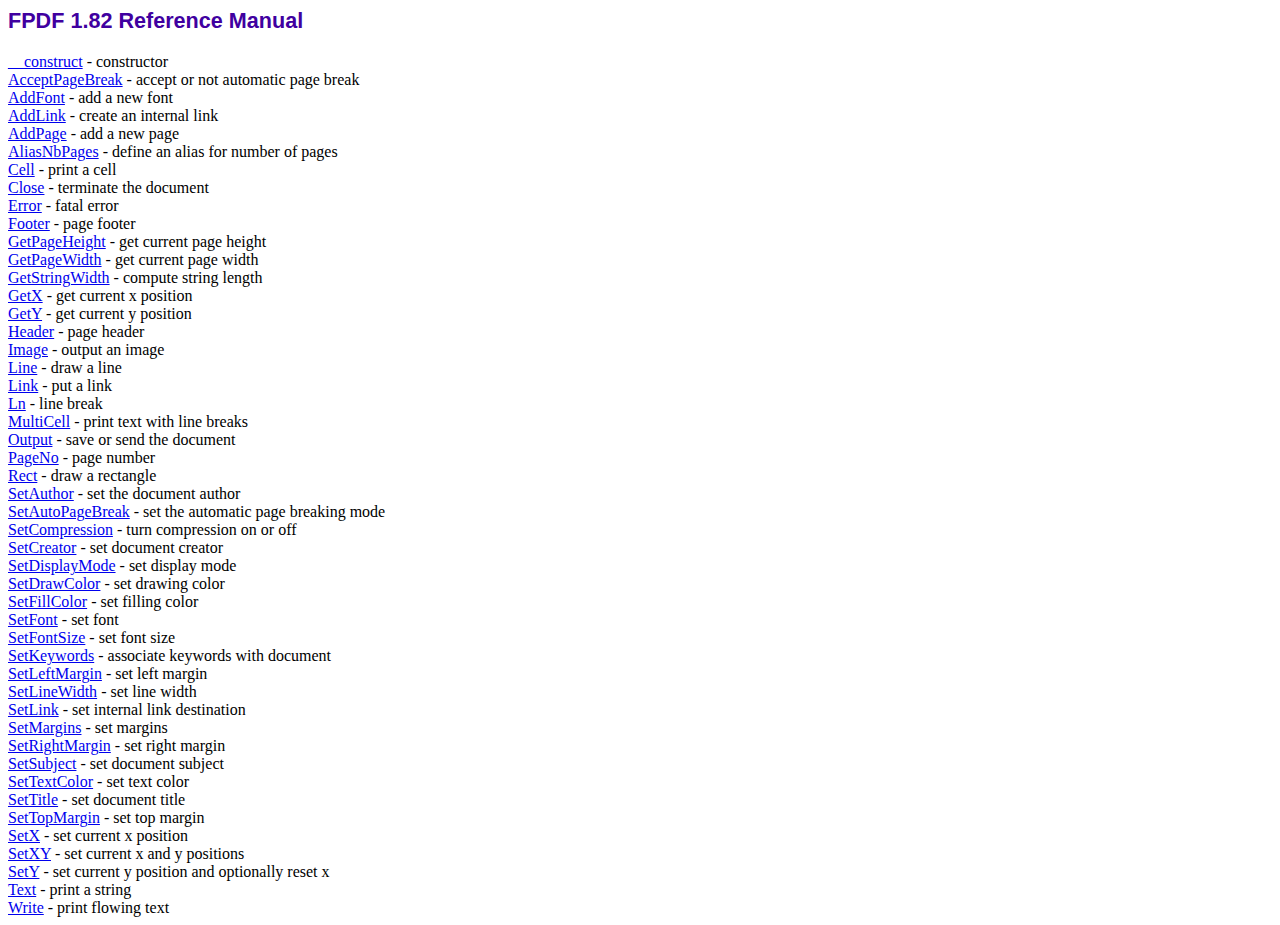
<file: course/Certificate/doc/index.htm>
<!DOCTYPE html PUBLIC "-//W3C//DTD HTML 4.01 Transitional//EN">
<html>
<head>
<meta http-equiv="Content-Type" content="text/html; charset=ISO-8859-1">
<title>FPDF 1.82 Reference Manual</title>
<link type="text/css" rel="stylesheet" href="../fpdf.css">
</head>
<body>
<h1>FPDF 1.82 Reference Manual</h1>
<a href="__construct.htm">__construct</a> - constructor<br>
<a href="acceptpagebreak.htm">AcceptPageBreak</a> - accept or not automatic page break<br>
<a href="addfont.htm">AddFont</a> - add a new font<br>
<a href="addlink.htm">AddLink</a> - create an internal link<br>
<a href="addpage.htm">AddPage</a> - add a new page<br>
<a href="aliasnbpages.htm">AliasNbPages</a> - define an alias for number of pages<br>
<a href="cell.htm">Cell</a> - print a cell<br>
<a href="close.htm">Close</a> - terminate the document<br>
<a href="error.htm">Error</a> - fatal error<br>
<a href="footer.htm">Footer</a> - page footer<br>
<a href="getpageheight.htm">GetPageHeight</a> - get current page height<br>
<a href="getpagewidth.htm">GetPageWidth</a> - get current page width<br>
<a href="getstringwidth.htm">GetStringWidth</a> - compute string length<br>
<a href="getx.htm">GetX</a> - get current x position<br>
<a href="gety.htm">GetY</a> - get current y position<br>
<a href="header.htm">Header</a> - page header<br>
<a href="image.htm">Image</a> - output an image<br>
<a href="line.htm">Line</a> - draw a line<br>
<a href="link.htm">Link</a> - put a link<br>
<a href="ln.htm">Ln</a> - line break<br>
<a href="multicell.htm">MultiCell</a> - print text with line breaks<br>
<a href="output.htm">Output</a> - save or send the document<br>
<a href="pageno.htm">PageNo</a> - page number<br>
<a href="rect.htm">Rect</a> - draw a rectangle<br>
<a href="setauthor.htm">SetAuthor</a> - set the document author<br>
<a href="setautopagebreak.htm">SetAutoPageBreak</a> - set the automatic page breaking mode<br>
<a href="setcompression.htm">SetCompression</a> - turn compression on or off<br>
<a href="setcreator.htm">SetCreator</a> - set document creator<br>
<a href="setdisplaymode.htm">SetDisplayMode</a> - set display mode<br>
<a href="setdrawcolor.htm">SetDrawColor</a> - set drawing color<br>
<a href="setfillcolor.htm">SetFillColor</a> - set filling color<br>
<a href="setfont.htm">SetFont</a> - set font<br>
<a href="setfontsize.htm">SetFontSize</a> - set font size<br>
<a href="setkeywords.htm">SetKeywords</a> - associate keywords with document<br>
<a href="setleftmargin.htm">SetLeftMargin</a> - set left margin<br>
<a href="setlinewidth.htm">SetLineWidth</a> - set line width<br>
<a href="setlink.htm">SetLink</a> - set internal link destination<br>
<a href="setmargins.htm">SetMargins</a> - set margins<br>
<a href="setrightmargin.htm">SetRightMargin</a> - set right margin<br>
<a href="setsubject.htm">SetSubject</a> - set document subject<br>
<a href="settextcolor.htm">SetTextColor</a> - set text color<br>
<a href="settitle.htm">SetTitle</a> - set document title<br>
<a href="settopmargin.htm">SetTopMargin</a> - set top margin<br>
<a href="setx.htm">SetX</a> - set current x position<br>
<a href="setxy.htm">SetXY</a> - set current x and y positions<br>
<a href="sety.htm">SetY</a> - set current y position and optionally reset x<br>
<a href="text.htm">Text</a> - print a string<br>
<a href="write.htm">Write</a> - print flowing text<br>
</body>
</html>
</file>
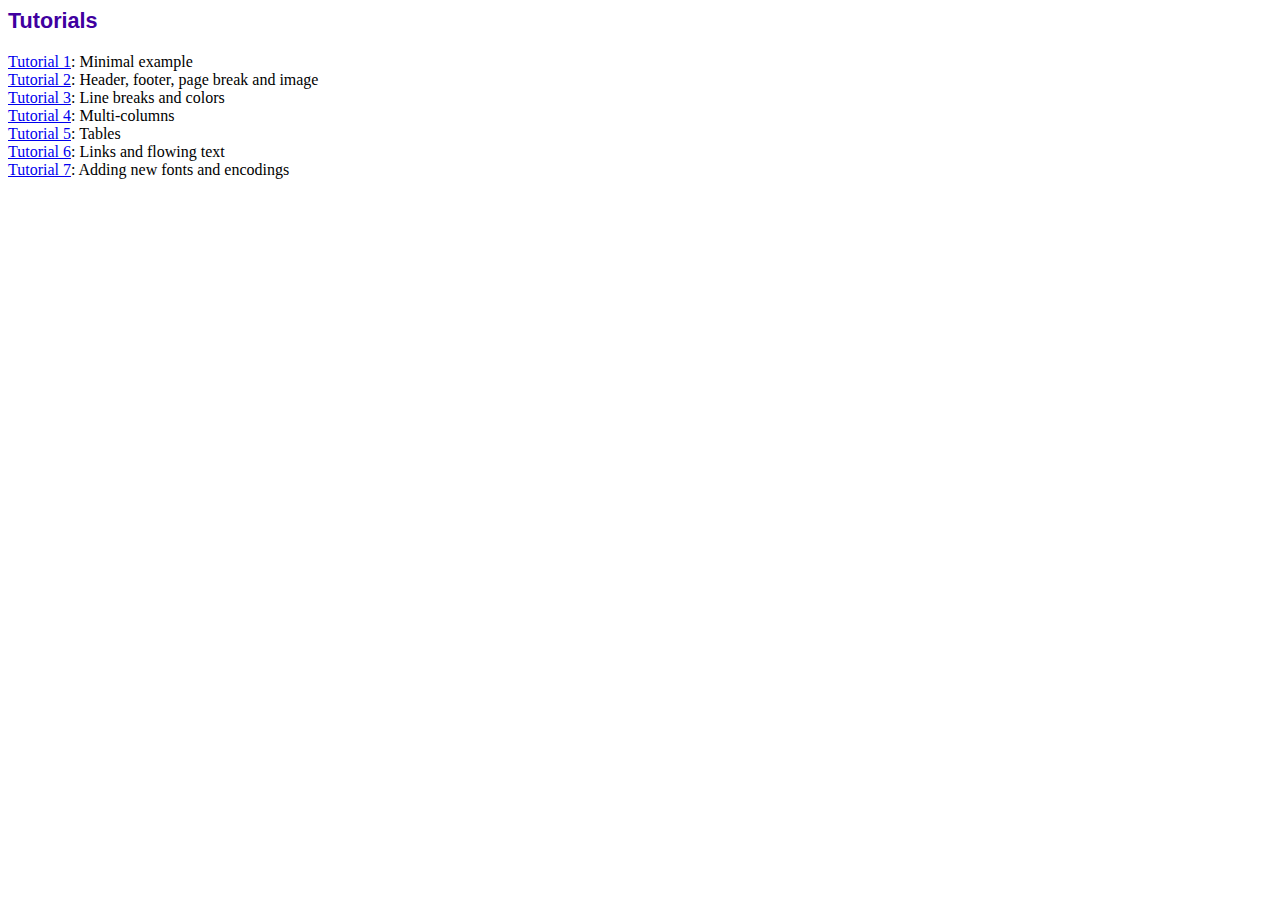
<file: course/Certificate/tutorial/index.htm>
<!DOCTYPE html PUBLIC "-//W3C//DTD HTML 4.01 Transitional//EN">
<html>
<head>
<meta http-equiv="Content-Type" content="text/html; charset=ISO-8859-1">
<title>Tutorials</title>
<link type="text/css" rel="stylesheet" href="../fpdf.css">
</head>
<body>
<h1>Tutorials</h1>
<ul style="list-style-type:none; margin-left:0; padding-left:0">
<li><a href="tuto1.htm">Tutorial 1</a>: Minimal example</li>
<li><a href="tuto2.htm">Tutorial 2</a>: Header, footer, page break and image</li>
<li><a href="tuto3.htm">Tutorial 3</a>: Line breaks and colors</li>
<li><a href="tuto4.htm">Tutorial 4</a>: Multi-columns</li>
<li><a href="tuto5.htm">Tutorial 5</a>: Tables</li>
<li><a href="tuto6.htm">Tutorial 6</a>: Links and flowing text</li>
<li><a href="tuto7.htm">Tutorial 7</a>: Adding new fonts and encodings</li>
</ul>
</body>
</html>
</file>
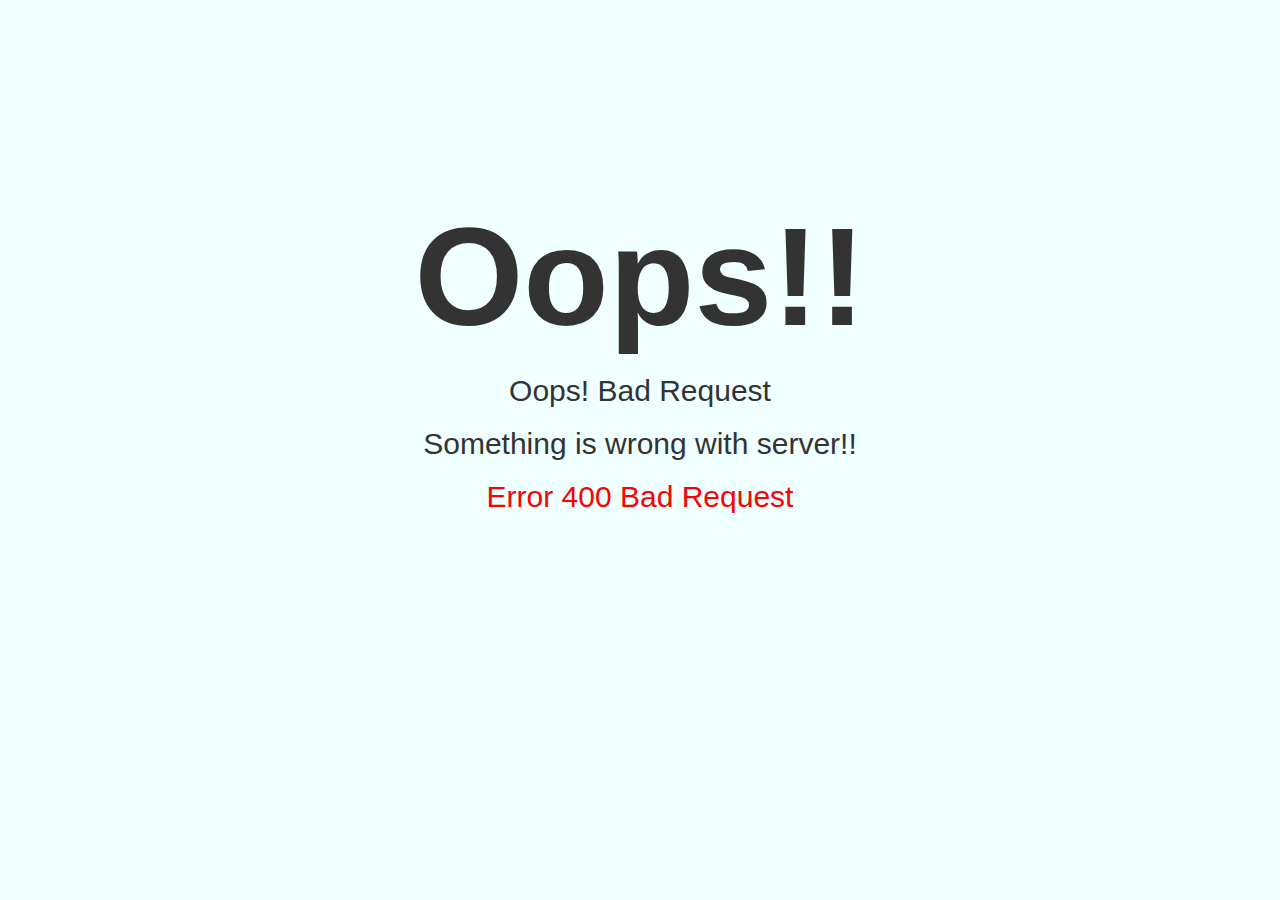
<file: 400page.html>
<!DOCTYPE html>
<html lang="en">

<head>
	<meta charset="utf-8">
	<meta http-equiv="X-UA-Compatible" content="IE=edge">

	  <meta content="width=device-width, initial-scale=1" name="viewport" />


	<title>400 Page</title>
	<link rel="icon" href="img/icon-official-favicon-thoughtBitz-459832xzc.png" type="image/x-icon">

    <link rel="stylesheet" href="https://maxcdn.bootstrapcdn.com/bootstrap/3.4.1/css/bootstrap.min.css">
  	<script src="https://ajax.googleapis.com/ajax/libs/jquery/3.5.1/jquery.min.js"></script>

	<link href="https://fonts.googleapis.com/css?family=Cabin:400,700" rel="stylesheet">
	<link href="https://fonts.googleapis.com/css?family=Montserrat:900" rel="stylesheet">

		<style>
		@media screen and (max-width:500px) {
			.h1{
				font-size: 8rem;
				font-weight:bolder;
				margin-top:200px;
			}
			.h3{
				font-size: 2rem;
			}
			body{
                overflow-x:hidden;
            }

		}
		@media screen and (min-width:500px){
		.h1{
			font-size:14rem;
			font-weight:bolder;
			margin-top:200px;

		}
		.h3{
			font-size: 3rem;
		}
		body{
							overflow-x:hidden;
					}
	}
			body{
                overflow-x:hidden;
            }
		</style>

</head>

<body style="background:#F0FFFF;overflow-x:hidden; scrollbar-width: none;">

	<div id="notfound container ">
		<div class="notfound row text-center">
                <div class="h1" style="">Oops!!</div>
				<div class="h3">Oops! Bad Request</div>
                <div class="h3">Something is wrong with server!!</div>
                <div class="h3" style="color: red">Error 400 Bad Request</div>
		</div>
	</div>

</body>

</html>
</file>
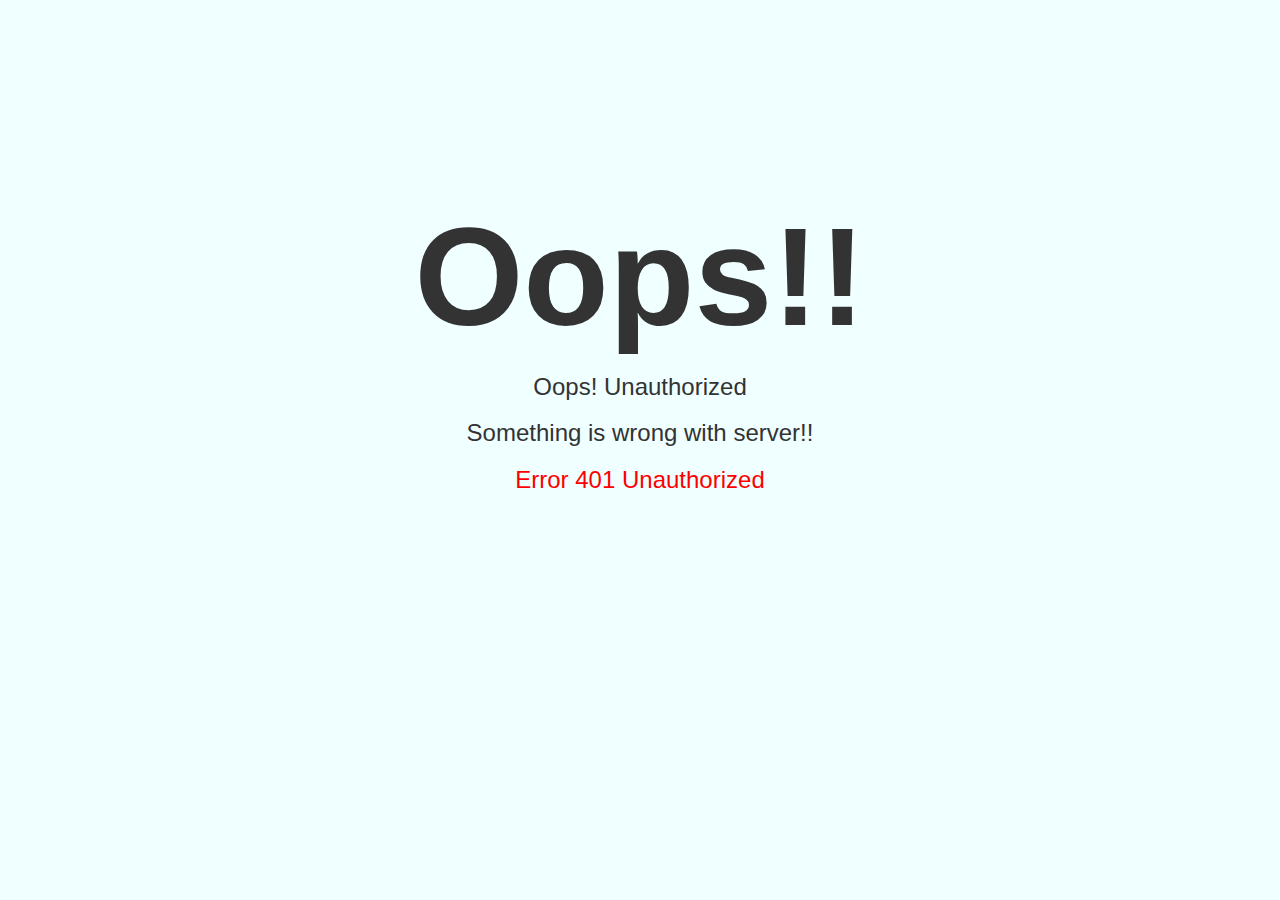
<file: 401page.html>
<!DOCTYPE html>
<html lang="en">

<head>
	<meta charset="utf-8">
	<meta http-equiv="X-UA-Compatible" content="IE=edge">
	<meta name="viewport" content="width=device-width, initial-scale=1">
	

	<title>401 page</title>
	<link rel="icon" href="img/icon-official-favicon-thoughtBitz-459832xzc.png" type="image/x-icon">
	
    <link rel="stylesheet" href="https://maxcdn.bootstrapcdn.com/bootstrap/3.4.1/css/bootstrap.min.css">
  	<script src="https://ajax.googleapis.com/ajax/libs/jquery/3.5.1/jquery.min.js"></script>
 	
	<link href="https://fonts.googleapis.com/css?family=Cabin:400,700" rel="stylesheet">
	<link href="https://fonts.googleapis.com/css?family=Montserrat:900" rel="stylesheet">
		<style>
			body{
                overflow-x:hidden;
            }
		</style>

</head>

<body style="background:#F0FFFF">

	<div id="notfound container">
		<div class="notfound row text-center">
                <div class="h1" style="font-size:14rem;font-weight:bolder;margin-top:200px">Oops!!</div>
				<div class="h3">Oops! Unauthorized</div>
                <div class="h3">Something is wrong with server!!</div>
                <div class="h3" style="color: red">Error 401 Unauthorized</div>
		</div>
	</div>

</body>

</html>
</file>
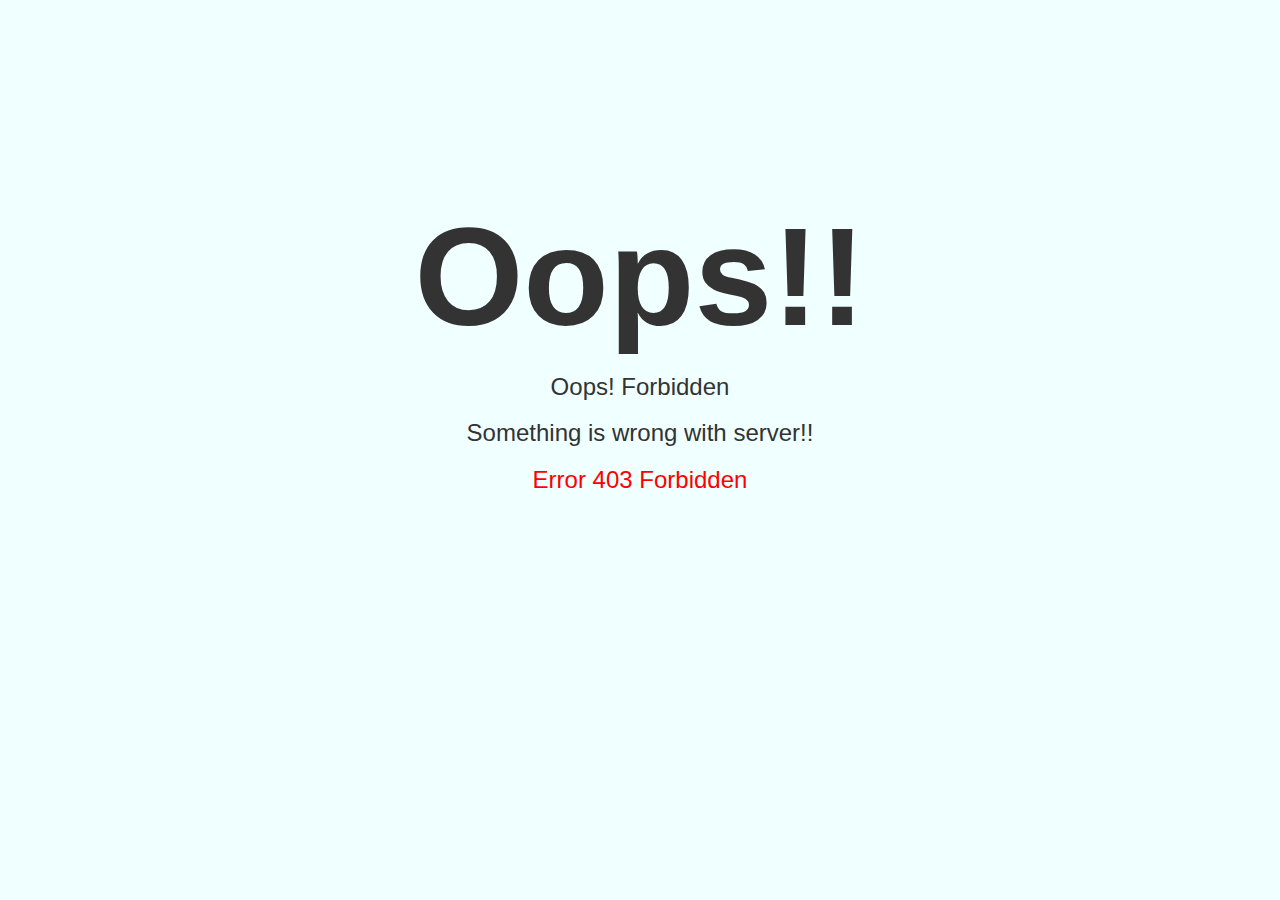
<file: 403page.html>
<!DOCTYPE html>
<html lang="en">

<head>
	<meta charset="utf-8">
	<meta http-equiv="X-UA-Compatible" content="IE=edge">
	<meta name="viewport" content="width=device-width, initial-scale=1">


	<title>403 page</title>
	<link rel="icon" href="img/icon-official-favicon-thoughtBitz-459832xzc.png" type="image/x-icon">
	
    <link rel="stylesheet" href="https://maxcdn.bootstrapcdn.com/bootstrap/3.4.1/css/bootstrap.min.css">
  	<script src="https://ajax.googleapis.com/ajax/libs/jquery/3.5.1/jquery.min.js"></script>
 	
	<link href="https://fonts.googleapis.com/css?family=Cabin:400,700" rel="stylesheet">
	<link href="https://fonts.googleapis.com/css?family=Montserrat:900" rel="stylesheet">

	
		<style>
			body{
                overflow-x:hidden;
            }
		</style>

</head>

<body style="background:#F0FFFF">

	<div id="notfound container">
		<div class="notfound row text-center">
                <div class="h1" style="font-size:14rem;font-weight:bolder;margin-top:200px">Oops!!</div>
				<div class="h3">Oops! Forbidden</div>
                <div class="h3">Something is wrong with server!!</div>
                <div class="h3" style="color: red">Error 403 Forbidden</div>
		</div>
	</div>

</body>

</html>
</file>
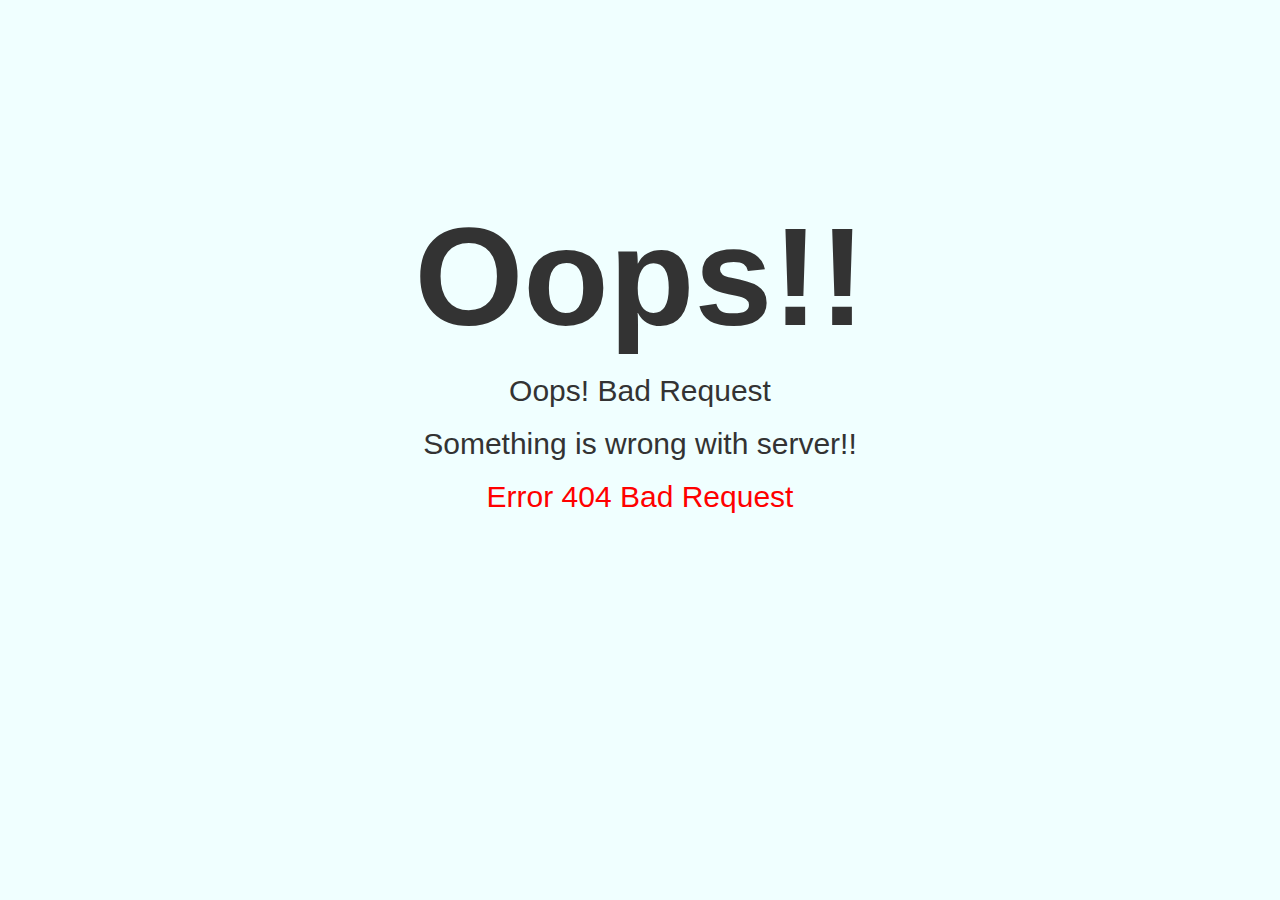
<file: 404page.html>
<!DOCTYPE html>
<html lang="en">

<head>
	<meta charset="utf-8">
	<meta http-equiv="X-UA-Compatible" content="IE=edge">

	  <meta content="width=device-width, initial-scale=1" name="viewport" />


	<title>400 Page</title>
	<link rel="icon" href="img/icon-official-favicon-thoughtBitz-459832xzc.png" type="image/x-icon">

    <link rel="stylesheet" href="https://maxcdn.bootstrapcdn.com/bootstrap/3.4.1/css/bootstrap.min.css">
  	<script src="https://ajax.googleapis.com/ajax/libs/jquery/3.5.1/jquery.min.js"></script>

	<link href="https://fonts.googleapis.com/css?family=Cabin:400,700" rel="stylesheet">
	<link href="https://fonts.googleapis.com/css?family=Montserrat:900" rel="stylesheet">

		<style>
		@media screen and (max-width:500px) {
			.h1{
				font-size: 8rem;
				font-weight:bolder;
				margin-top:200px;
			}
			.h3{
				font-size: 2rem;
			}
			body{
                overflow-x:hidden;
            }

		}
		@media screen and (min-width:500px){
		.h1{
			font-size:14rem;
			font-weight:bolder;
			margin-top:200px;

		}
		.h3{
			font-size: 3rem;
		}
		body{
							overflow-x:hidden;
					}
	}
			body{
                overflow-x:hidden;
            }
		</style>

</head>

<body style="background:#F0FFFF;overflow-x:hidden; scrollbar-width: none;">

	<div id="notfound container ">
		<div class="notfound row text-center">
                <div class="h1" style="">Oops!!</div>
				<div class="h3">Oops! Bad Request</div>
                <div class="h3">Something is wrong with server!!</div>
                <div class="h3" style="color: red">Error 404 Bad Request</div>
		</div>
	</div>

</body>

</html>
</file>
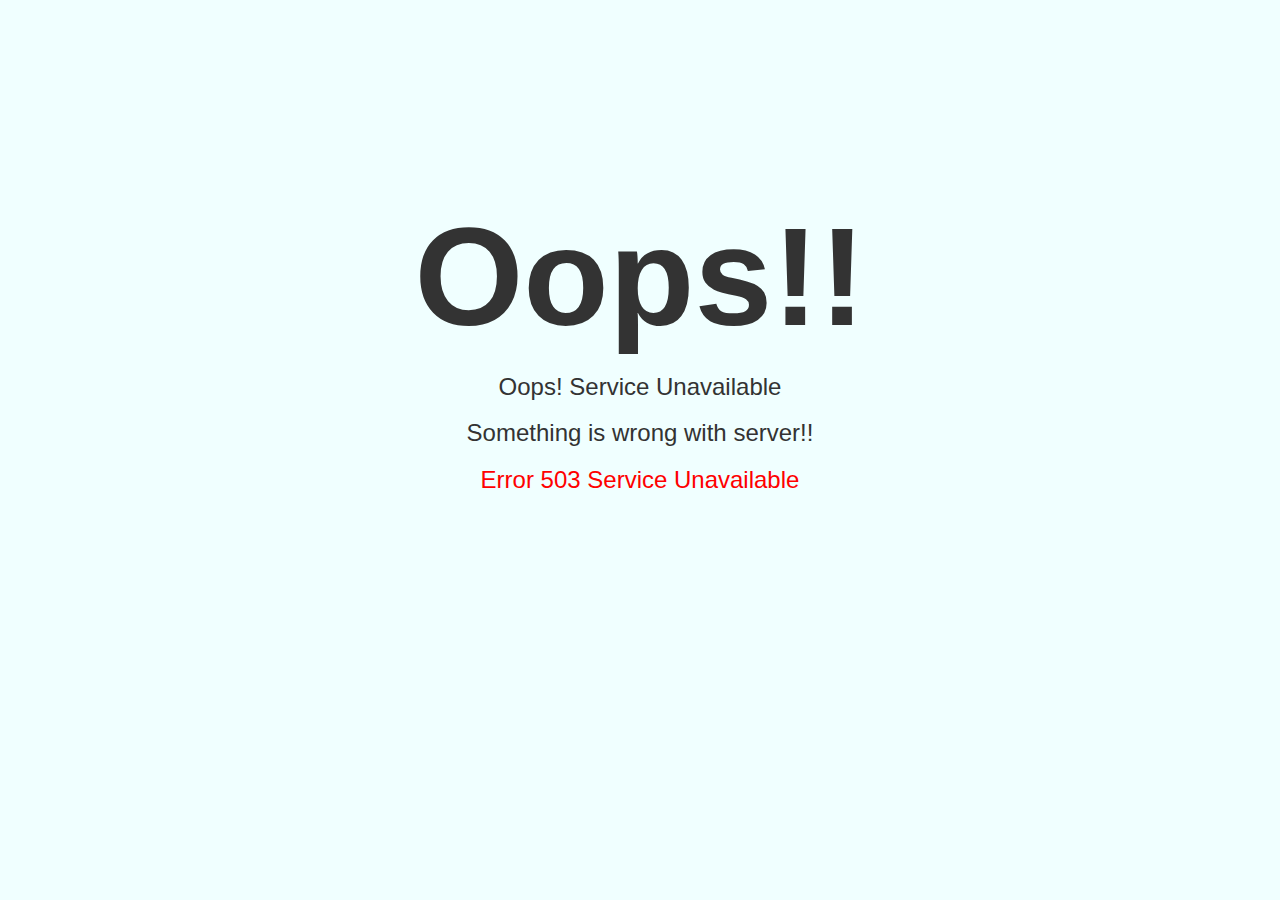
<file: 503page.html>
<!DOCTYPE html>
<html lang="en">

<head>
	<meta charset="utf-8">
	<meta http-equiv="X-UA-Compatible" content="IE=edge">
	<meta name="viewport" content="width=device-width, initial-scale=1">

	<title>503 page</title>
	<link rel="icon" href="img/icon-official-favicon-thoughtBitz-459832xzc.png" type="image/x-icon">
	
    <link rel="stylesheet" href="https://maxcdn.bootstrapcdn.com/bootstrap/3.4.1/css/bootstrap.min.css">
  	<script src="https://ajax.googleapis.com/ajax/libs/jquery/3.5.1/jquery.min.js"></script>
 	
	<link href="https://fonts.googleapis.com/css?family=Cabin:400,700" rel="stylesheet">
	<link href="https://fonts.googleapis.com/css?family=Montserrat:900" rel="stylesheet">
		<style>
			body{
                overflow-x:hidden;
            }
		</style>

</head>

<body style="background:#F0FFFF">

	<div id="notfound container">
		<div class="notfound row text-center">
                <div class="h1" style="font-size:14rem;font-weight:bolder;margin-top:200px">Oops!!</div>
				<div class="h3">Oops! Service Unavailable</div>
                <div class="h3">Something is wrong with server!!</div>
                <div class="h3" style="color: red">Error 503 Service Unavailable</div>
		</div>
	</div>

</body>

</html>
</file>
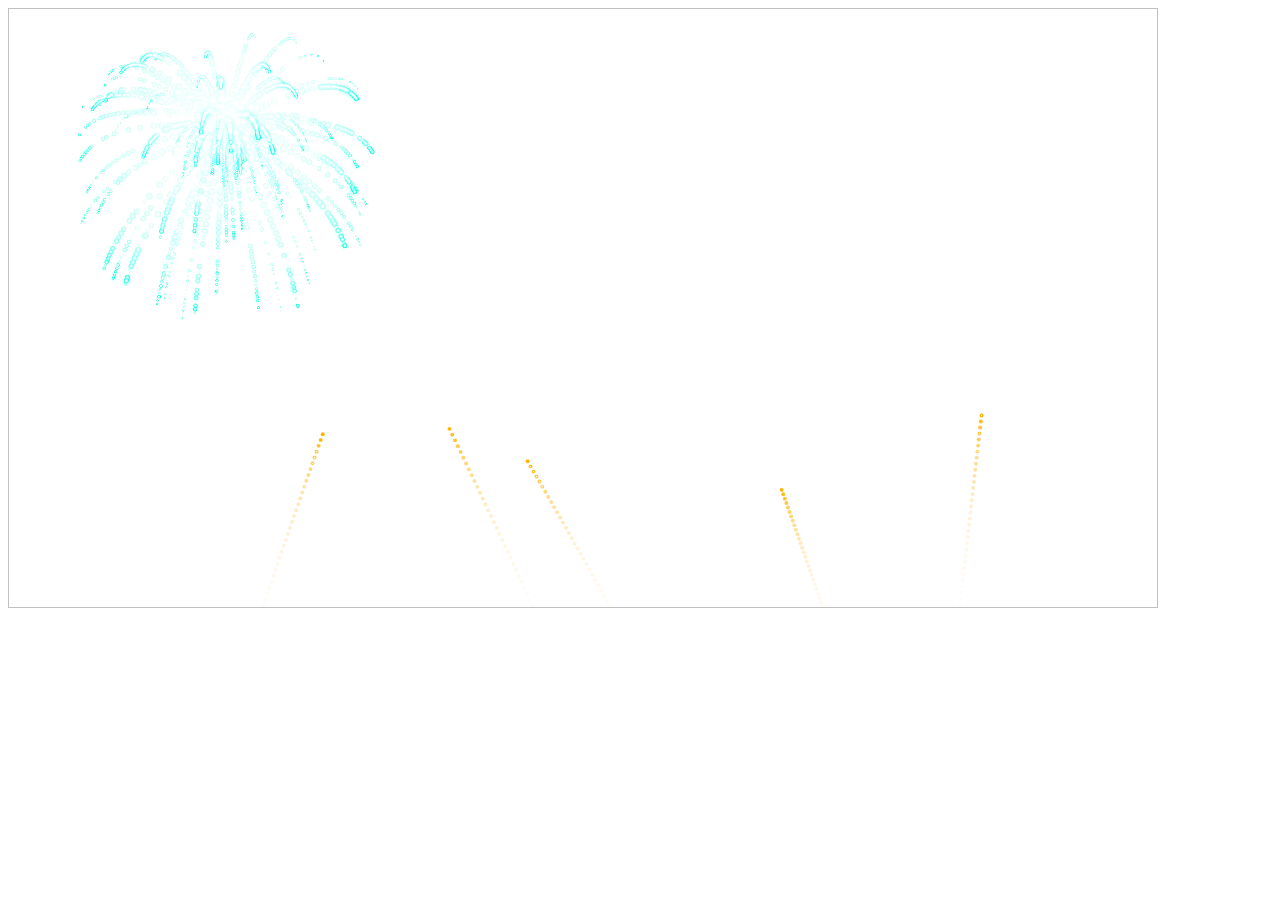
<file: course/firework.html>
<!doctype html>
<html>
<head>
    <title>Create Fireworks Animation Effects Using Jquery and CSS - Mostlikers</title>
    <meta charset="UTF-8">
    <meta name="description" content="Today we are going to see how to create firework animation effect using jquery plugin. We as a whole are intrigued by firecrackers, for a new website launch, festival day offer page, birthday celebration, some special page you can use this effect. the firework effect will attract your site visitors.">
    <meta name="keywords" content="jquery fireworks effect,jquery fireworks explosion,javascript fireworks effect,css firework animation,html fireworks effect,html fireworks code,javascript fireworks background,crackers jquery">
    <meta name="author" content="Karthick muthu">
    <link href="jquerysctipttop.css" rel="stylesheet" type="text/css">
    <script src="http://ajax.googleapis.com/ajax/libs/jquery/2.1.3/jquery.min.js"></script>
    <script type="text/javascript" src="jquery.fireworks.js"></script>
</head>
<body>
    <div id="imgs">
      <img width="1150"  height="600" >
      <div class="content-msg">
       <h2> Create Fireworks Animation Effects Using Jquery and CSS</h2>
        Demo 
        <!-- Google ads code remove -->
           
        <!-- End ads code -->
       </div>
    </div>
    </body>    
</html>
<script type="text/javascript">
$(document).ready(function(){
    setTimeout(function() {
        $('#imgs').fireworks();
    });
});
</script>
</file>
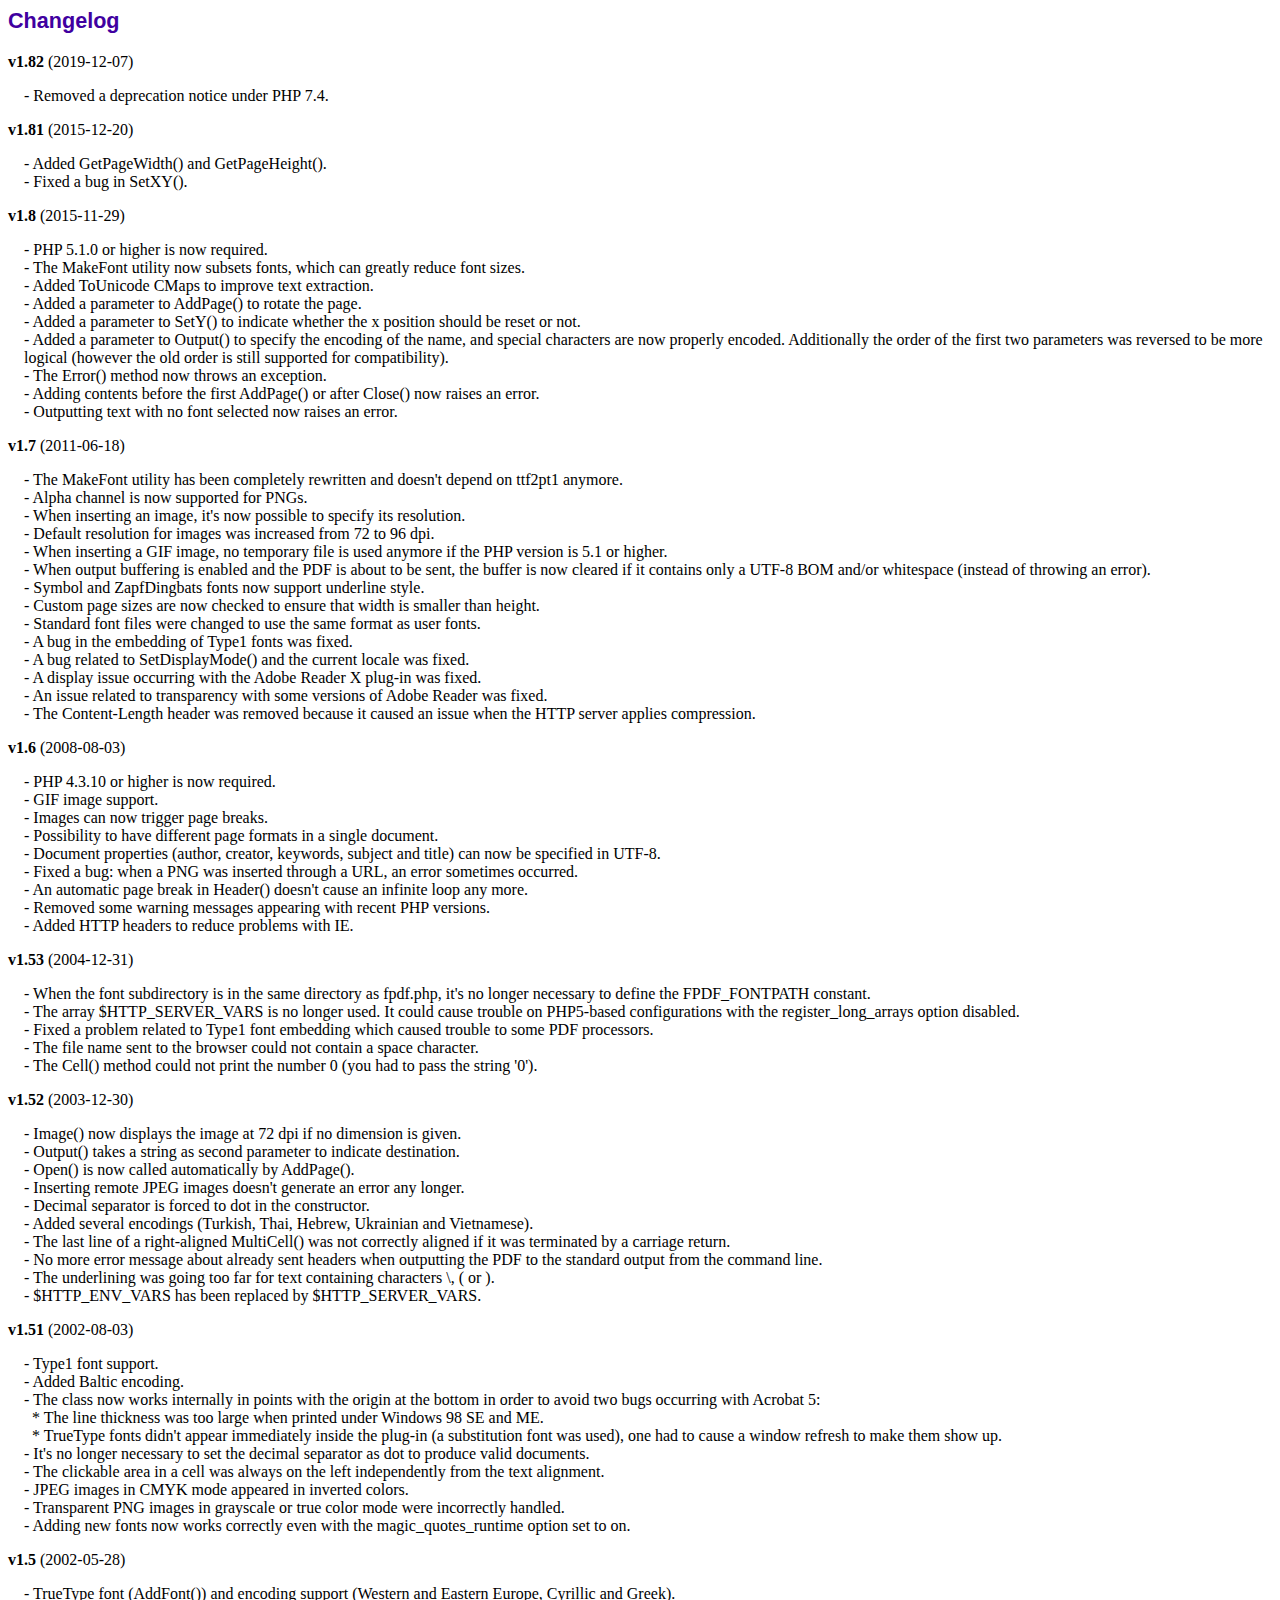
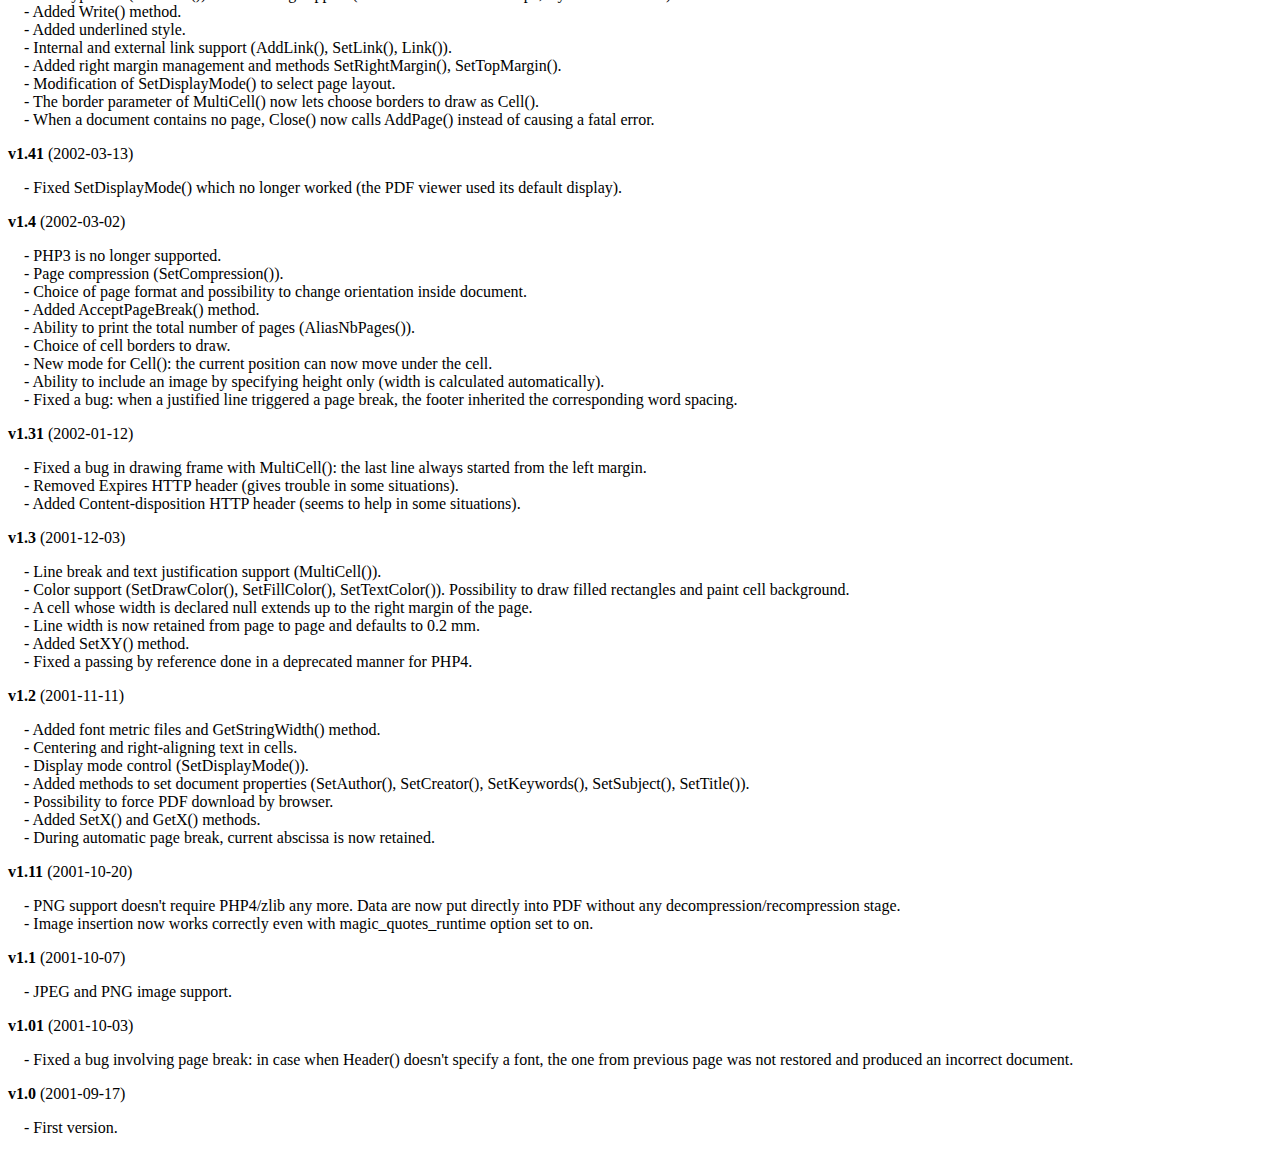
<file: course/Certificate/changelog.htm>
<!DOCTYPE html PUBLIC "-//W3C//DTD HTML 4.01 Transitional//EN">
<html>
<head>
<meta http-equiv="Content-Type" content="text/html; charset=ISO-8859-1">
<title>Changelog</title>
<link type="text/css" rel="stylesheet" href="fpdf.css">
<style type="text/css">
dd {margin:1em 0 1em 1em}
</style>
</head>
<body>
<h1>Changelog</h1>
<dl>
<dt><strong>v1.82</strong> (2019-12-07)</dt>
<dd>
- Removed a deprecation notice under PHP 7.4.<br>
</dd>
<dt><strong>v1.81</strong> (2015-12-20)</dt>
<dd>
- Added GetPageWidth() and GetPageHeight().<br>
- Fixed a bug in SetXY().<br>
</dd>
<dt><strong>v1.8</strong> (2015-11-29)</dt>
<dd>
- PHP 5.1.0 or higher is now required.<br>
- The MakeFont utility now subsets fonts, which can greatly reduce font sizes.<br>
- Added ToUnicode CMaps to improve text extraction.<br>
- Added a parameter to AddPage() to rotate the page.<br>
- Added a parameter to SetY() to indicate whether the x position should be reset or not.<br>
- Added a parameter to Output() to specify the encoding of the name, and special characters are now properly encoded. Additionally the order of the first two parameters was reversed to be more logical (however the old order is still supported for compatibility).<br>
- The Error() method now throws an exception.<br>
- Adding contents before the first AddPage() or after Close() now raises an error.<br>
- Outputting text with no font selected now raises an error.<br>
</dd>
<dt><strong>v1.7</strong> (2011-06-18)</dt>
<dd>
- The MakeFont utility has been completely rewritten and doesn't depend on ttf2pt1 anymore.<br>
- Alpha channel is now supported for PNGs.<br>
- When inserting an image, it's now possible to specify its resolution.<br>
- Default resolution for images was increased from 72 to 96 dpi.<br>
- When inserting a GIF image, no temporary file is used anymore if the PHP version is 5.1 or higher.<br>
- When output buffering is enabled and the PDF is about to be sent, the buffer is now cleared if it contains only a UTF-8 BOM and/or whitespace (instead of throwing an error).<br>
- Symbol and ZapfDingbats fonts now support underline style.<br>
- Custom page sizes are now checked to ensure that width is smaller than height.<br>
- Standard font files were changed to use the same format as user fonts.<br>
- A bug in the embedding of Type1 fonts was fixed.<br>
- A bug related to SetDisplayMode() and the current locale was fixed.<br>
- A display issue occurring with the Adobe Reader X plug-in was fixed.<br>
- An issue related to transparency with some versions of Adobe Reader was fixed.<br>
- The Content-Length header was removed because it caused an issue when the HTTP server applies compression.<br>
</dd>
<dt><strong>v1.6</strong> (2008-08-03)</dt>
<dd>
- PHP 4.3.10 or higher is now required.<br>
- GIF image support.<br>
- Images can now trigger page breaks.<br>
- Possibility to have different page formats in a single document.<br>
- Document properties (author, creator, keywords, subject and title) can now be specified in UTF-8.<br>
- Fixed a bug: when a PNG was inserted through a URL, an error sometimes occurred.<br>
- An automatic page break in Header() doesn't cause an infinite loop any more.<br>
- Removed some warning messages appearing with recent PHP versions.<br>
- Added HTTP headers to reduce problems with IE.<br>
</dd>
<dt><strong>v1.53</strong> (2004-12-31)</dt>
<dd>
- When the font subdirectory is in the same directory as fpdf.php, it's no longer necessary to define the FPDF_FONTPATH constant.<br>
- The array $HTTP_SERVER_VARS is no longer used. It could cause trouble on PHP5-based configurations with the register_long_arrays option disabled.<br>
- Fixed a problem related to Type1 font embedding which caused trouble to some PDF processors.<br>
- The file name sent to the browser could not contain a space character.<br>
- The Cell() method could not print the number 0 (you had to pass the string '0').<br>
</dd>
<dt><strong>v1.52</strong> (2003-12-30)</dt>
<dd>
- Image() now displays the image at 72 dpi if no dimension is given.<br>
- Output() takes a string as second parameter to indicate destination.<br>
- Open() is now called automatically by AddPage().<br>
- Inserting remote JPEG images doesn't generate an error any longer.<br>
- Decimal separator is forced to dot in the constructor.<br>
- Added several encodings (Turkish, Thai, Hebrew, Ukrainian and Vietnamese).<br>
- The last line of a right-aligned MultiCell() was not correctly aligned if it was terminated by a carriage return.<br>
- No more error message about already sent headers when outputting the PDF to the standard output from the command line.<br>
- The underlining was going too far for text containing characters \, ( or ).<br>
- $HTTP_ENV_VARS has been replaced by $HTTP_SERVER_VARS.<br>
</dd>
<dt><strong>v1.51</strong> (2002-08-03)</dt>
<dd>
- Type1 font support.<br>
- Added Baltic encoding.<br>
- The class now works internally in points with the origin at the bottom in order to avoid two bugs occurring with Acrobat 5:<br>&nbsp;&nbsp;* The line thickness was too large when printed under Windows 98 SE and ME.<br>&nbsp;&nbsp;* TrueType fonts didn't appear immediately inside the plug-in (a substitution font was used), one had to cause a window refresh to make them show up.<br>
- It's no longer necessary to set the decimal separator as dot to produce valid documents.<br>
- The clickable area in a cell was always on the left independently from the text alignment.<br>
- JPEG images in CMYK mode appeared in inverted colors.<br>
- Transparent PNG images in grayscale or true color mode were incorrectly handled.<br>
- Adding new fonts now works correctly even with the magic_quotes_runtime option set to on.<br>
</dd>
<dt><strong>v1.5</strong> (2002-05-28)</dt>
<dd>
- TrueType font (AddFont()) and encoding support (Western and Eastern Europe, Cyrillic and Greek).<br>
- Added Write() method.<br>
- Added underlined style.<br>
- Internal and external link support (AddLink(), SetLink(), Link()).<br>
- Added right margin management and methods SetRightMargin(), SetTopMargin().<br>
- Modification of SetDisplayMode() to select page layout.<br>
- The border parameter of MultiCell() now lets choose borders to draw as Cell().<br>
- When a document contains no page, Close() now calls AddPage() instead of causing a fatal error.<br>
</dd>
<dt><strong>v1.41</strong> (2002-03-13)</dt>
<dd>
- Fixed SetDisplayMode() which no longer worked (the PDF viewer used its default display).<br>
</dd>
<dt><strong>v1.4</strong> (2002-03-02)</dt>
<dd>
- PHP3 is no longer supported.<br>
- Page compression (SetCompression()).<br>
- Choice of page format and possibility to change orientation inside document.<br>
- Added AcceptPageBreak() method.<br>
- Ability to print the total number of pages (AliasNbPages()).<br>
- Choice of cell borders to draw.<br>
- New mode for Cell(): the current position can now move under the cell.<br>
- Ability to include an image by specifying height only (width is calculated automatically).<br>
- Fixed a bug: when a justified line triggered a page break, the footer inherited the corresponding word spacing.<br>
</dd>
<dt><strong>v1.31</strong> (2002-01-12)</dt>
<dd>
- Fixed a bug in drawing frame with MultiCell(): the last line always started from the left margin.<br>
- Removed Expires HTTP header (gives trouble in some situations).<br>
- Added Content-disposition HTTP header (seems to help in some situations).<br>
</dd>
<dt><strong>v1.3</strong> (2001-12-03)</dt>
<dd>
- Line break and text justification support (MultiCell()).<br>
- Color support (SetDrawColor(), SetFillColor(), SetTextColor()). Possibility to draw filled rectangles and paint cell background.<br>
- A cell whose width is declared null extends up to the right margin of the page.<br>
- Line width is now retained from page to page and defaults to 0.2 mm.<br>
- Added SetXY() method.<br>
- Fixed a passing by reference done in a deprecated manner for PHP4.<br>
</dd>
<dt><strong>v1.2</strong> (2001-11-11)</dt>
<dd>
- Added font metric files and GetStringWidth() method.<br>
- Centering and right-aligning text in cells.<br>
- Display mode control (SetDisplayMode()).<br>
- Added methods to set document properties (SetAuthor(), SetCreator(), SetKeywords(), SetSubject(), SetTitle()).<br>
- Possibility to force PDF download by browser.<br>
- Added SetX() and GetX() methods.<br>
- During automatic page break, current abscissa is now retained.<br>
</dd>
<dt><strong>v1.11</strong> (2001-10-20)</dt>
<dd>
- PNG support doesn't require PHP4/zlib any more. Data are now put directly into PDF without any decompression/recompression stage.<br>
- Image insertion now works correctly even with magic_quotes_runtime option set to on.<br>
</dd>
<dt><strong>v1.1</strong> (2001-10-07)</dt>
<dd>
- JPEG and PNG image support.<br>
</dd>
<dt><strong>v1.01</strong> (2001-10-03)</dt>
<dd>
- Fixed a bug involving page break: in case when Header() doesn't specify a font, the one from previous page was not restored and produced an incorrect document.<br>
</dd>
<dt><strong>v1.0</strong> (2001-09-17)</dt>
<dd>
- First version.<br>
</dd>
</dl>
</body>
</html>
</file>
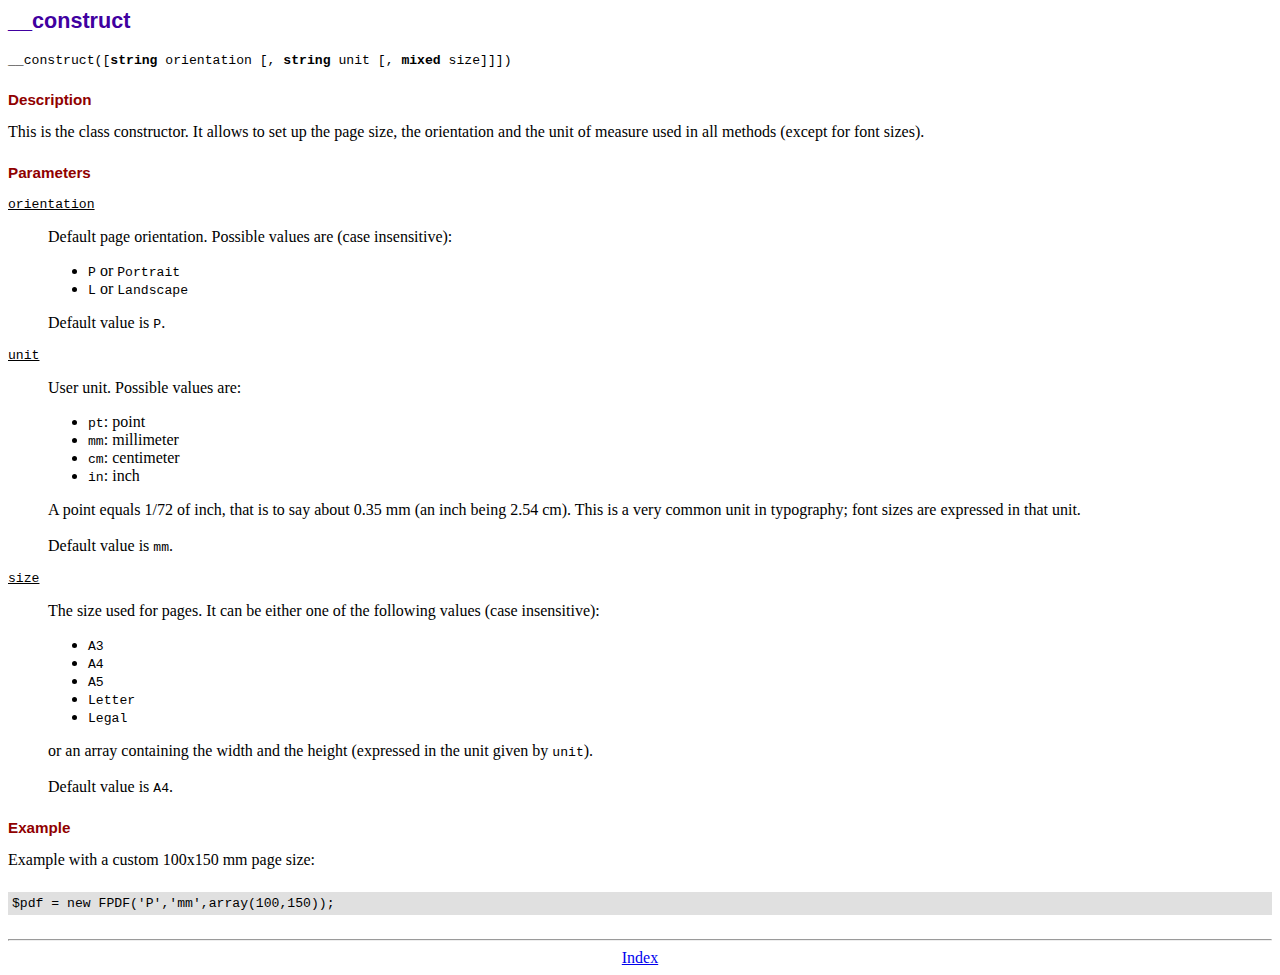
<file: course/Certificate/doc/__construct.htm>
<!DOCTYPE html PUBLIC "-//W3C//DTD HTML 4.01 Transitional//EN">
<html>
<head>
<meta http-equiv="Content-Type" content="text/html; charset=ISO-8859-1">
<title>__construct</title>
<link type="text/css" rel="stylesheet" href="../fpdf.css">
</head>
<body>
<h1>__construct</h1>
<code>__construct([<b>string</b> orientation [, <b>string</b> unit [, <b>mixed</b> size]]])</code>
<h2>Description</h2>
This is the class constructor. It allows to set up the page size, the orientation and the
unit of measure used in all methods (except for font sizes).
<h2>Parameters</h2>
<dl class="param">
<dt><code>orientation</code></dt>
<dd>
Default page orientation. Possible values are (case insensitive):
<ul>
<li><code>P</code> or <code>Portrait</code></li>
<li><code>L</code> or <code>Landscape</code></li>
</ul>
Default value is <code>P</code>.
</dd>
<dt><code>unit</code></dt>
<dd>
User unit. Possible values are:
<ul>
<li><code>pt</code>: point</li>
<li><code>mm</code>: millimeter</li>
<li><code>cm</code>: centimeter</li>
<li><code>in</code>: inch</li>
</ul>
A point equals 1/72 of inch, that is to say about 0.35 mm (an inch being 2.54 cm). This
is a very common unit in typography; font sizes are expressed in that unit.
<br>
<br>
Default value is <code>mm</code>.
</dd>
<dt><code>size</code></dt>
<dd>
The size used for pages. It can be either one of the following values (case insensitive):
<ul>
<li><code>A3</code></li>
<li><code>A4</code></li>
<li><code>A5</code></li>
<li><code>Letter</code></li>
<li><code>Legal</code></li>
</ul>
or an array containing the width and the height (expressed in the unit given by <code>unit</code>).<br>
<br>
Default value is <code>A4</code>.
</dd>
</dl>
<h2>Example</h2>
Example with a custom 100x150 mm page size:
<div class="doc-source">
<pre><code>$pdf = new FPDF('P','mm',array(100,150));</code></pre>
</div>
<hr style="margin-top:1.5em">
<div style="text-align:center"><a href="index.htm">Index</a></div>
</body>
</html>
</file>
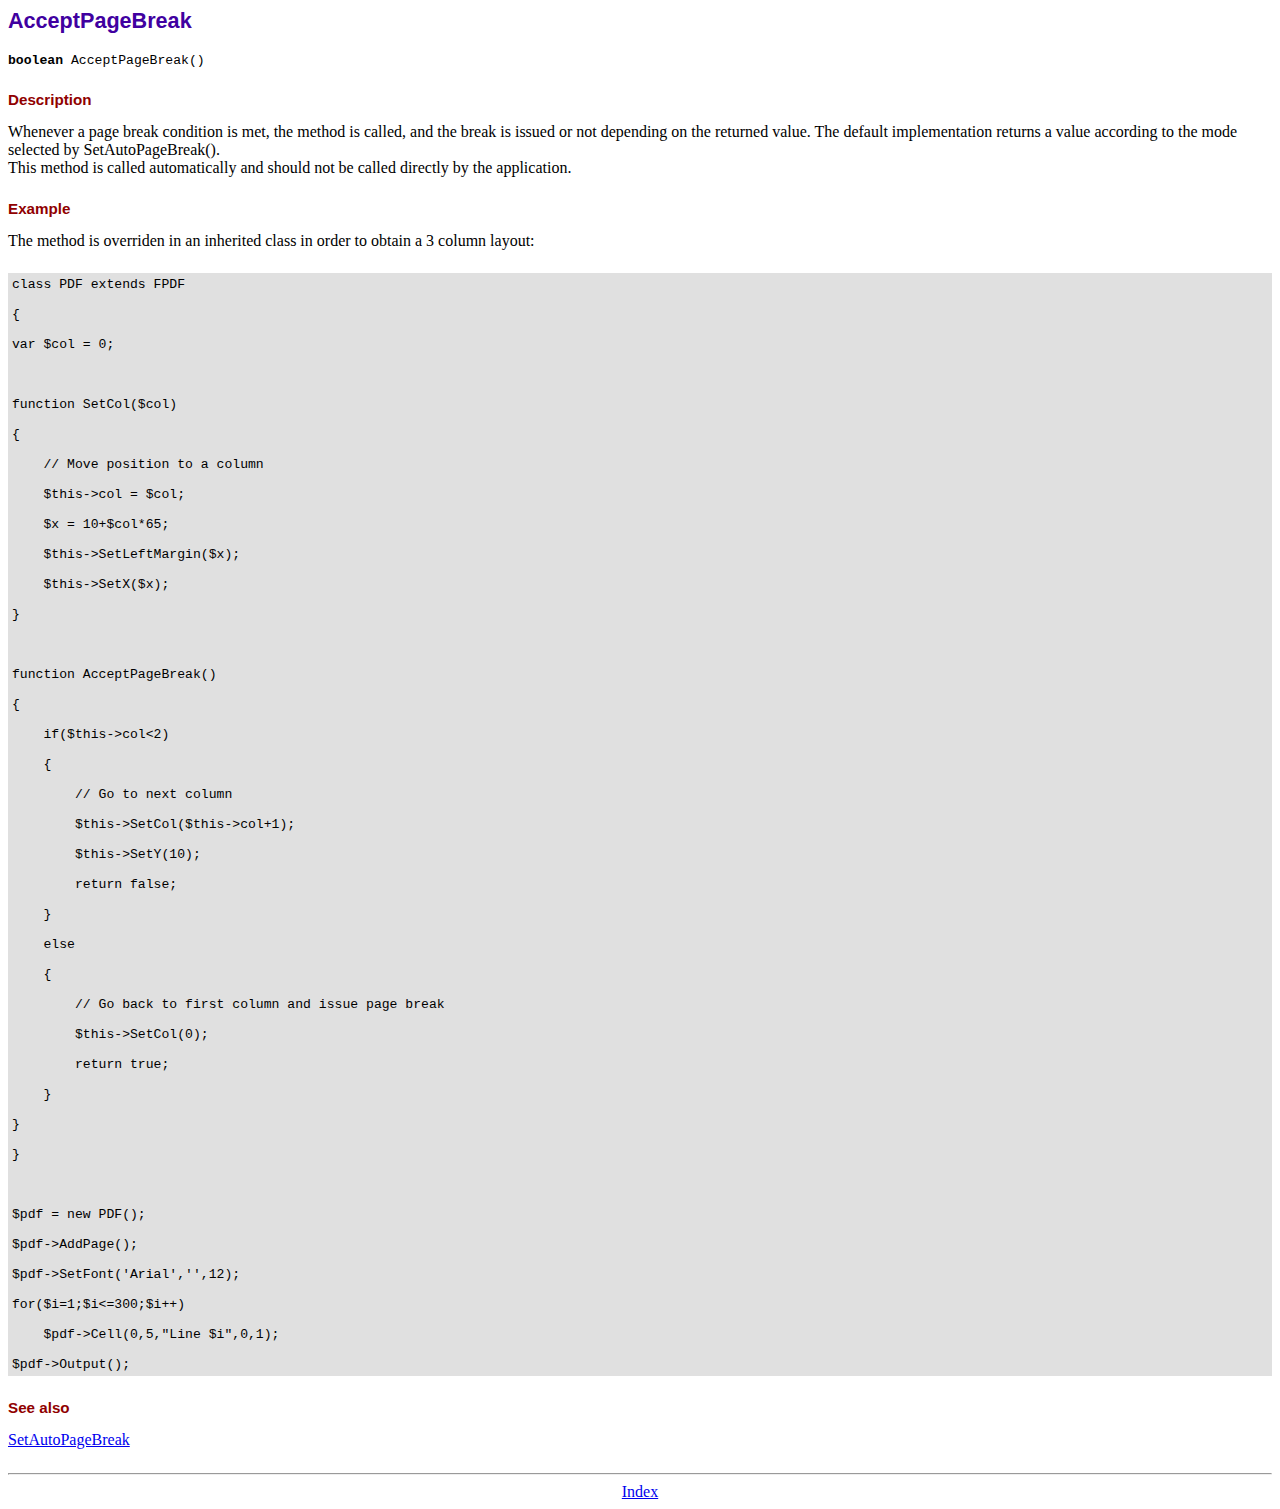
<file: course/Certificate/doc/acceptpagebreak.htm>
<!DOCTYPE html PUBLIC "-//W3C//DTD HTML 4.01 Transitional//EN">
<html>
<head>
<meta http-equiv="Content-Type" content="text/html; charset=ISO-8859-1">
<title>AcceptPageBreak</title>
<link type="text/css" rel="stylesheet" href="../fpdf.css">
</head>
<body>
<h1>AcceptPageBreak</h1>
<code><b>boolean</b> AcceptPageBreak()</code>
<h2>Description</h2>
Whenever a page break condition is met, the method is called, and the break is issued or not
depending on the returned value. The default implementation returns a value according to the
mode selected by SetAutoPageBreak().
<br>
This method is called automatically and should not be called directly by the application.
<h2>Example</h2>
The method is overriden in an inherited class in order to obtain a 3 column layout:
<div class="doc-source">
<pre><code>class PDF extends FPDF
{
var $col = 0;

function SetCol($col)
{
    // Move position to a column
    $this-&gt;col = $col;
    $x = 10+$col*65;
    $this-&gt;SetLeftMargin($x);
    $this-&gt;SetX($x);
}

function AcceptPageBreak()
{
    if($this-&gt;col&lt;2)
    {
        // Go to next column
        $this-&gt;SetCol($this-&gt;col+1);
        $this-&gt;SetY(10);
        return false;
    }
    else
    {
        // Go back to first column and issue page break
        $this-&gt;SetCol(0);
        return true;
    }
}
}

$pdf = new PDF();
$pdf-&gt;AddPage();
$pdf-&gt;SetFont('Arial','',12);
for($i=1;$i&lt;=300;$i++)
    $pdf-&gt;Cell(0,5,"Line $i",0,1);
$pdf-&gt;Output();</code></pre>
</div>
<h2>See also</h2>
<a href="setautopagebreak.htm">SetAutoPageBreak</a>
<hr style="margin-top:1.5em">
<div style="text-align:center"><a href="index.htm">Index</a></div>
</body>
</html>
</file>
<file: course/Certificate/fpdf.css>
body {font-family:"Times New Roman",serif}
h1 {font:bold 135% Arial,sans-serif; color:#4000A0; margin-bottom:0.9em}
h2 {font:bold 95% Arial,sans-serif; color:#900000; margin-top:1.5em; margin-bottom:1em}
dl.param dt {text-decoration:underline}
dl.param dd {margin-top:1em; margin-bottom:1em}
dl.param ul {margin-top:1em; margin-bottom:1em}
tt, code, kbd {font-family:"Courier New",Courier,monospace; font-size:82%}
div.source {margin-top:1.4em; margin-bottom:1.3em}
div.source pre {display:table; border:1px solid #24246A; width:100%; margin:0em; font-family:inherit; font-size:100%}
div.source code {display:block; border:1px solid #C5C5EC; background-color:#F0F5FF; padding:6px; color:#000000}
div.doc-source {margin-top:1.4em; margin-bottom:1.3em}
div.doc-source pre {display:table; width:100%; margin:0em; font-family:inherit; font-size:100%}
div.doc-source code {display:block; background-color:#E0E0E0; padding:4px}
.kw {color:#000080; font-weight:bold}
.str {color:#CC0000}
.cmt {color:#008000}
p.demo {text-align:center; margin-top:-0.9em}
a.demo {text-decoration:none; font-weight:bold; color:#0000CC}
a.demo:link {text-decoration:none; font-weight:bold; color:#0000CC}
a.demo:hover {text-decoration:none; font-weight:bold; color:#0000FF}
a.demo:active {text-decoration:none; font-weight:bold; color:#0000FF}
</file>
<file: course/jquerysctipttop.css>
#imgs{
    position: relative; 
   width: 100%; /* for IE 6 */
   margin: 0 auto;
}
.content-msg {
    position: absolute;
    top: 30px;
    left: 0;
    width: 100%;
    text-align: center;
    color: white;
    font-family: "Open Sans";
    font-size: 14px;
    font-style: normal;
    font-variant: normal;
}
.content-msg a {
    color: black;
}
</file>
